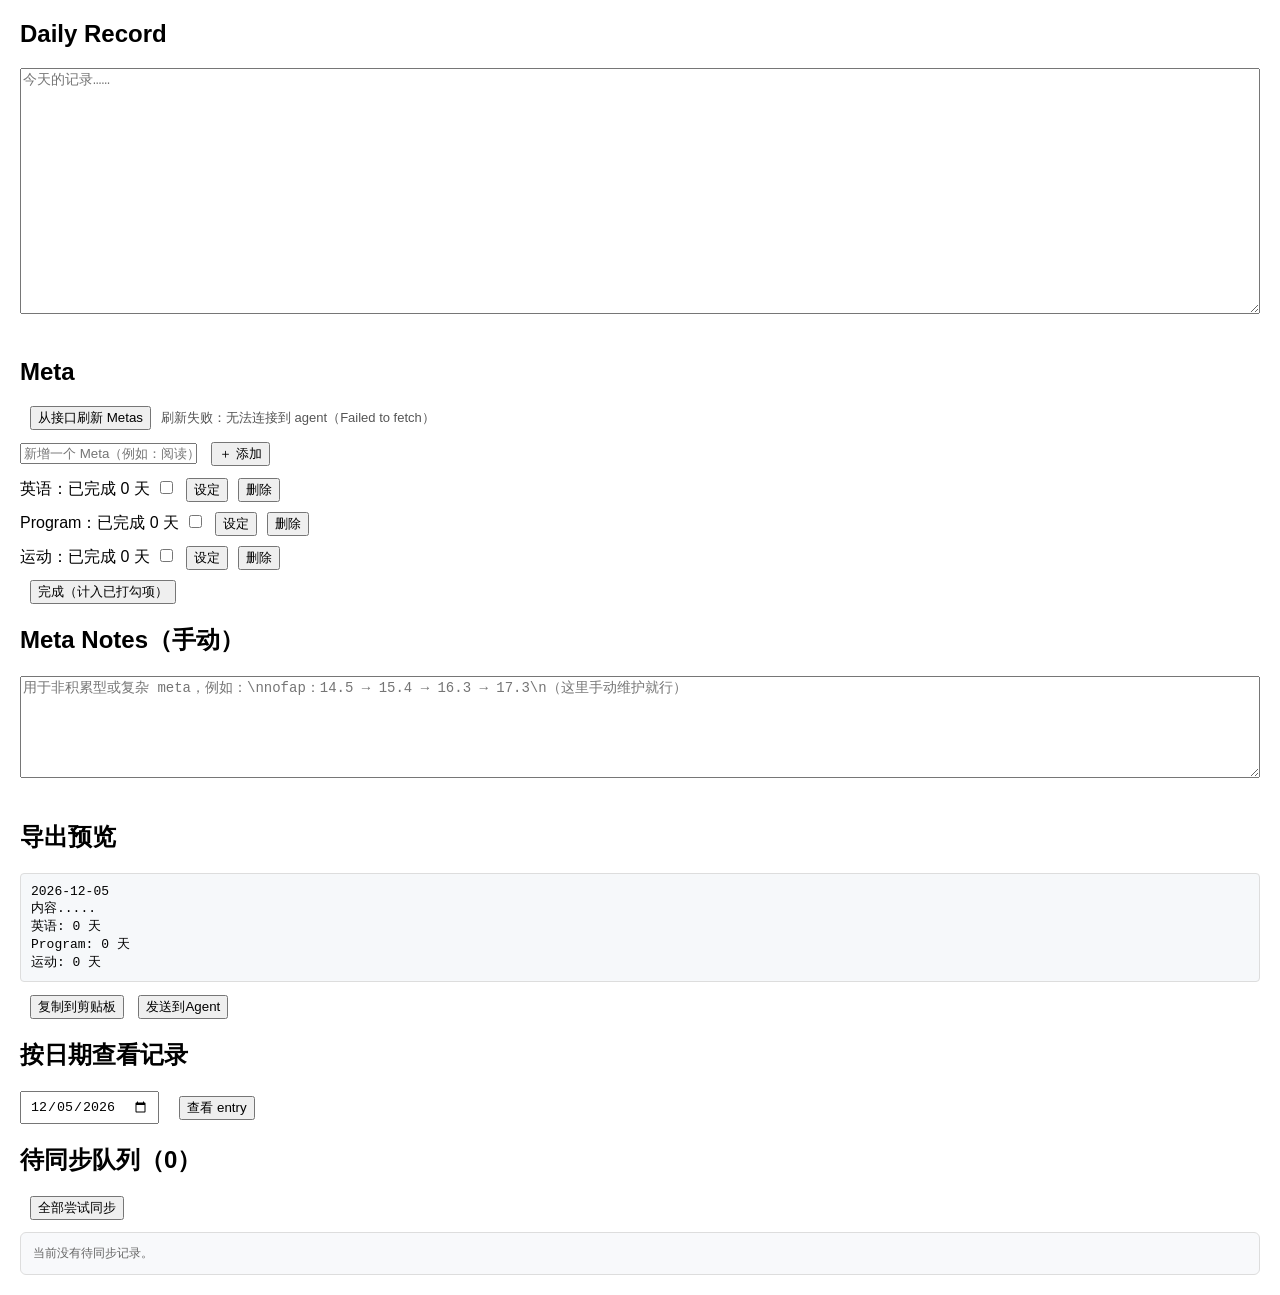
<file: daily_pad_with_meta_notes.html>
<!DOCTYPE html>
<html lang="zh">

    <head>
        <meta charset="UTF-8">
        <title>Daily Pad</title>
        <style>
            body {
                font-family: sans-serif;
                margin: 20px;
            }

            textarea {
                width: 100%;
                box-sizing: border-box;
                font-size: 14px;
                margin-bottom: 20px;
            }

            .meta-item {
                margin-bottom: 10px;
            }

            button {
                margin-left: 10px;
                cursor: pointer;
            }

            .today-check {
                margin-left: 10px;
            }

            .toolbar {
                display: flex;
                gap: 10px;
                align-items: center;
                flex-wrap: wrap;
                margin-bottom: 12px;
            }

            .toolbar input {
                padding: 6px 8px;
            }

            .status-text {
                font-size: 13px;
                color: #555;
            }

            .panel {
                background: #f8f9fb;
                border: 1px solid #ddd;
                border-radius: 6px;
                padding: 12px;
                margin-top: 12px;
            }

            .queue-item {
                display: flex;
                align-items: center;
                gap: 8px;
                flex-wrap: wrap;
                padding: 8px 0;
                border-top: 1px solid #e5e7eb;
            }

            .queue-item:first-child {
                border-top: none;
            }

            .queue-date {
                font-weight: 600;
                min-width: 110px;
            }

            .queue-meta {
                color: #666;
                font-size: 12px;
            }

            dialog {
                width: min(720px, 92vw);
                border: 1px solid #ccc;
                border-radius: 8px;
                padding: 16px;
            }

            dialog::backdrop {
                background: rgba(0, 0, 0, 0.35);
            }
        </style>
    </head>

    <body>

        <h2>Daily Record</h2>
        <textarea id="daily-content" rows="15" placeholder="今天的记录……"></textarea>

        <h2>Meta</h2>

        <div class="toolbar">
            <button onclick="refreshMetasFromAgent()">从接口刷新 Metas</button>
            <span id="meta-sync-status" class="status-text"></span>
        </div>

        <div style="margin-bottom: 12px;">
            <input id="new-meta-name" type="text" placeholder="新增一个 Meta（例如：阅读）" />
            <button onclick="addMeta()">＋ 添加</button>
        </div>

        <div id="meta-list"></div>

        <div style="margin-top: 10px;">
            <button onclick="applyToday()">完成（计入已打勾项）</button>
        </div>


        <h2>Meta Notes（手动）</h2>
        <textarea id="meta-notes" rows="6"
            placeholder="用于非积累型或复杂 meta，例如：\nnofap：14.5 → 15.4 → 16.3 → 17.3\n（这里手动维护就行）"></textarea>


        <h2>导出预览</h2>
        <div id="preview-container">
            <pre id="preview-text"
                style="white-space: pre-wrap; background: #f6f8fa; padding: 10px; border: 1px solid #ddd; border-radius: 4px;"></pre>
            <button onclick="copyPreview()">复制到剪贴板</button>
            <button onclick="sendToAgent()">发送到Agent</button>
            <div id="agent-status" style="margin-top:8px; font-size:13px;"></div>
        </div>

        <h2>按日期查看记录</h2>
        <div class="toolbar">
            <input id="entry-date" type="date" />
            <button onclick="showEntryByDate()">查看 entry</button>
            <span id="entry-fetch-status" class="status-text"></span>
        </div>

        <dialog id="entry-dialog">
            <h3 id="entry-dialog-title">记录详情</h3>
            <pre id="entry-dialog-content"
                style="white-space: pre-wrap; background: #f6f8fa; padding: 10px; border: 1px solid #ddd; border-radius: 4px;"></pre>
            <div style="margin-top: 12px;">
                <button onclick="closeEntryDialog()">关闭</button>
            </div>
        </dialog>

        <h2>待同步队列（<span id="pending-count">0</span>）</h2>
        <div class="toolbar">
            <button onclick="retryAllPending()">全部尝试同步</button>
            <span id="pending-status" class="status-text"></span>
        </div>
        <div id="pending-queue" class="panel"></div>

        <script>
            const API_BASE_URL = 'http://127.0.0.1:8787';
            const DEFAULT_METAS = [
                { key: 'english', label: '英语' },
                { key: 'program', label: 'Program' },
                { key: 'sport', label: '运动' },
            ];
            const META_LIST_KEY = 'meta-list';
            const META_NOTES_KEY = 'meta-notes';
            const PENDING_QUEUE_KEY = 'pending-entry-queue';
            const todayChecks = {};
            const todayApplied = {};

            function getMetaList() {
                const saved = localStorage.getItem(META_LIST_KEY);
                if (saved) {
                    try {
                        return JSON.parse(saved);
                    } catch (e) {
                        console.warn('Failed to parse meta list, using defaults.', e);
                    }
                }
                localStorage.setItem(META_LIST_KEY, JSON.stringify(DEFAULT_METAS));
                return [...DEFAULT_METAS];
            }

            function saveMetaList(list) {
                localStorage.setItem(META_LIST_KEY, JSON.stringify(list));
            }

            function getApiUrl(path) {
                return `${API_BASE_URL}${path}`;
            }

            function getEntryDateFromText(text) {
                return String(text || '').split('\n')[0]?.trim() || '';
            }

            function getPendingQueue() {
                const saved = localStorage.getItem(PENDING_QUEUE_KEY);
                if (!saved) return {};
                try {
                    const parsed = JSON.parse(saved);
                    return parsed && typeof parsed === 'object' ? parsed : {};
                } catch (e) {
                    console.warn('Failed to parse pending queue.', e);
                    return {};
                }
            }

            function savePendingQueue(queue) {
                localStorage.setItem(PENDING_QUEUE_KEY, JSON.stringify(queue));
            }

            function enqueuePendingEntry(text) {
                const entryDate = getEntryDateFromText(text);
                if (!entryDate) return;
                const queue = getPendingQueue();
                const existing = queue[entryDate];
                queue[entryDate] = {
                    text,
                    created_at: existing?.created_at || new Date().toISOString(),
                };
                savePendingQueue(queue);
                renderPendingQueue();
            }

            function removePendingEntry(entryDate) {
                const queue = getPendingQueue();
                delete queue[entryDate];
                savePendingQueue(queue);
                renderPendingQueue();
            }

            function formatPendingText(text) {
                const lines = String(text || '').split('\n');
                return lines.slice(0, 14).join('\n');
            }

            function renderPendingQueue() {
                const queue = getPendingQueue();
                const entries = Object.entries(queue).sort(([a], [b]) => a.localeCompare(b));
                const countEl = document.getElementById('pending-count');
                const container = document.getElementById('pending-queue');

                if (countEl) countEl.textContent = String(entries.length);
                if (!container) return;

                if (entries.length === 0) {
                    container.innerHTML = '<div class="queue-meta">当前没有待同步记录。</div>';
                    return;
                }

                container.innerHTML = '';

                entries.forEach(([entryDate, item]) => {
                    const row = document.createElement('div');
                    row.className = 'queue-item';

                    const dateEl = document.createElement('span');
                    dateEl.className = 'queue-date';
                    dateEl.textContent = entryDate;

                    const metaEl = document.createElement('span');
                    metaEl.className = 'queue-meta';
                    metaEl.textContent = `缓存于 ${item.created_at || '未知时间'}`;

                    const viewBtn = document.createElement('button');
                    viewBtn.textContent = '查看';
                    viewBtn.addEventListener('click', () => showPendingEntry(entryDate));

                    const submitBtn = document.createElement('button');
                    submitBtn.textContent = '提交';
                    submitBtn.addEventListener('click', () => submitPendingEntry(entryDate));

                    const deleteBtn = document.createElement('button');
                    deleteBtn.textContent = '删除';
                    deleteBtn.addEventListener('click', () => {
                        const confirmed = confirm(`删除 ${entryDate} 的待同步记录？`);
                        if (!confirmed) return;
                        removePendingEntry(entryDate);
                    });

                    row.appendChild(dateEl);
                    row.appendChild(metaEl);
                    row.appendChild(viewBtn);
                    row.appendChild(submitBtn);
                    row.appendChild(deleteBtn);
                    container.appendChild(row);
                });
            }

            async function refreshMetasFromAgent() {
                const statusEl = document.getElementById('meta-sync-status');
                if (statusEl) statusEl.textContent = '同步 metas 中...';

                try {
                    const resp = await fetch(getApiUrl('/metas'));
                    const data = await resp.json().catch(() => null);
                    if (!resp.ok || !data?.ok) {
                        if (statusEl) statusEl.textContent = '刷新失败：' + (data?.error || ('HTTP ' + resp.status));
                        return;
                    }

                    const nextList = (data.metas || []).map(meta => ({
                        key: meta.meta_key,
                        label: meta.label,
                    }));

                    if (nextList.length > 0) {
                        saveMetaList(nextList);
                        renderMetas();
                    }

                    if (statusEl) {
                        const count = nextList.length;
                        statusEl.textContent = `已从接口刷新 ${count} 个 meta`;
                    }
                } catch (e) {
                    if (statusEl) statusEl.textContent = '刷新失败：无法连接到 agent（' + (e?.message || e) + '）';
                }
            }

            function renderMetas() {
                const metaList = getMetaList();
                const container = document.getElementById('meta-list');
                container.innerHTML = '';

                metaList.forEach(meta => {
                    const countKey = `meta-count-${meta.key}`;
                    const count = localStorage.getItem(countKey) || 0;
                    if (todayChecks[meta.key] === undefined) {
                        todayChecks[meta.key] = false;
                    }

                    const wrapper = document.createElement('div');
                    wrapper.className = 'meta-item';

                    const label = document.createElement('span');
                    label.textContent = `${meta.label}：已完成 `;

                    const countSpan = document.createElement('span');
                    countSpan.id = `${meta.key}-count`;
                    countSpan.innerText = count;

                    const suffix = document.createElement('span');
                    suffix.textContent = ' 天';

                    const todayCheck = document.createElement('input');
                    todayCheck.type = 'checkbox';
                    todayCheck.className = 'today-check';
                    todayCheck.id = `${meta.key}-today`;
                    todayCheck.checked = todayChecks[meta.key];
                    todayCheck.title = '勾选后点击下方“完成”才会计入';
                    todayCheck.addEventListener('change', (e) => {
                        todayChecks[meta.key] = e.target.checked;
                        updatePreview();
                    });

                    const setButton = document.createElement('button');
                    setButton.textContent = '设定';
                    setButton.addEventListener('click', () => {
                        const newVal = prompt('请输入要设定的天数（非负整数）', count);
                        if (newVal === null) return;
                        setCount(meta.key, newVal);
                    });

                    const deleteButton = document.createElement('button');
                    deleteButton.textContent = '删除';
                    deleteButton.addEventListener('click', () => deleteMeta(meta.key));

                    wrapper.appendChild(label);
                    wrapper.appendChild(countSpan);
                    wrapper.appendChild(suffix);
                    wrapper.appendChild(todayCheck);
                    wrapper.appendChild(setButton);
                    wrapper.appendChild(deleteButton);

                    container.appendChild(wrapper);
                });

                updatePreview();
            }

            function increment(key) {
                const countKey = `meta-count-${key}`;
                let count = localStorage.getItem(countKey);
                count = count ? parseInt(count) + 1 : 1;
                localStorage.setItem(countKey, count);
                const span = document.getElementById(`${key}-count`);
                if (span) {
                    span.innerText = count;
                }
                updatePreview();
            }

            function setCount(key, value) {
                const countKey = `meta-count-${key}`;
                const parsed = parseInt(value);
                if (isNaN(parsed) || parsed < 0) {
                    alert('请输入有效的非负整数');
                    return;
                }
                localStorage.setItem(countKey, parsed);
                const span = document.getElementById(`${key}-count`);
                if (span) {
                    span.innerText = parsed;
                }
                updatePreview();
            }

            function deleteMeta(key) {
                const metaList = getMetaList();
                const target = metaList.find(m => m.key === key);
                if (!target) return;
                const confirmed = confirm(`删除 "${target.label}" ？操作不可撤销`);
                if (!confirmed) return;

                const nextList = metaList.filter(m => m.key !== key);
                saveMetaList(nextList);
                localStorage.removeItem(`meta-count-${key}`);
                delete todayChecks[key];
                renderMetas();
                updatePreview();
            }

            function addMeta() {
                const input = document.getElementById('new-meta-name');
                const rawName = input.value.trim();
                if (!rawName) return;

                const metaList = getMetaList();
                const exists = metaList.some(m => m.label === rawName);
                if (exists) {
                    alert('这个 Meta 已存在');
                    return;
                }

                // Generate a storage-friendly key
                const sanitized = rawName.toLowerCase().replace(/[^a-z0-9]+/g, '-').replace(/^-+|-+$/g, '');
                const key = sanitized || `meta-${Date.now()}`;

                metaList.push({ key, label: rawName });
                saveMetaList(metaList);
                input.value = '';
                renderMetas();
            }

            function applyToday() {
                const metaList = getMetaList();
                let anyChecked = false;
                metaList.forEach(meta => {
                    if (todayChecks[meta.key]) {
                        anyChecked = true;
                        increment(meta.key);
                        todayChecks[meta.key] = false;
                        const checkbox = document.getElementById(`${meta.key}-today`);
                        if (checkbox) checkbox.checked = false;
                        todayApplied[meta.key] = true;
                    }
                });
                if (!anyChecked) {
                    alert('请先勾选今日完成的项目');
                }
                updatePreview();
            }

            function getTodayString() {
                const now = new Date();
                const local = new Date(now);
                // If it's before 4 AM, treat as the previous day to align with late-night journaling.
                if (local.getHours() < 4) {
                    local.setDate(local.getDate() - 1);
                }
                const offsetDate = new Date(local.getTime() - local.getTimezoneOffset() * 60000);
                return offsetDate.toISOString().split('T')[0];
            }

            function buildPreviewText() {
                const dateLine = getTodayString();
                const content = document.getElementById('daily-content').value.trim() || '内容.....';
                const metaLines = getMetaList().map(meta => {
                    const count = localStorage.getItem(`meta-count-${meta.key}`) || 0;
                    const pendingMark = (todayChecks[meta.key] || todayApplied[meta.key]) ? ' +' : '';
                    return `${meta.label}: ${count} 天${pendingMark}`;
                });
                const notes = (localStorage.getItem(META_NOTES_KEY) || '').trim();
                const notesLines = notes ? ['---', notes] : [];
                return [dateLine, content, ...metaLines, ...notesLines].join('\n');
            }

            function buildTodaySummary() {
                const dateLine = `日期：${getTodayString()}`;
                const metaList = getMetaList();
                const finished = [];
                const unfinished = [];
                metaList.forEach(meta => {
                    const done = todayChecks[meta.key] || todayApplied[meta.key];
                    (done ? finished : unfinished).push(meta.label);
                });
                const notes = (document.getElementById('meta-notes')?.value || localStorage.getItem(META_NOTES_KEY) || '').trim();
                const notesLine = notes ? `notes（前50字）：${notes.slice(0, 50)}` : '';
                const indent = '  ';
                const finishedLine = `${indent}■ ${finished.length ? finished.join('、') : '（无）'}`;
                const unfinishedLine = `${indent}□ ${unfinished.length ? unfinished.join('、') : '（无）'}`;
                const tipLine = '确认后将覆盖写入今天的数据，可再次发送修正';
                return [dateLine, finishedLine, unfinishedLine, notesLine, tipLine].filter(Boolean).join('\n');
            }

            function updatePreview() {
                const preview = document.getElementById('preview-text');
                if (preview) {
                    preview.textContent = buildPreviewText();
                }
            }

            async function copyPreview() {
                const text = buildPreviewText();
                if (navigator.clipboard && navigator.clipboard.writeText) {
                    try {
                        await navigator.clipboard.writeText(text);
                        alert('已复制到剪贴板');
                        return;
                    } catch (err) {
                        console.warn('Clipboard API failed, fallback to prompt.', err);
                    }
                }
                prompt('复制以下内容：', text);
            }

            async function sendToAgent() {
                const statusEl = document.getElementById('agent-status');
                const text = buildPreviewText();
                const entryDate = getEntryDateFromText(text);
                if (!confirm(buildTodaySummary())) return;
                const url = getApiUrl('/save');
                if (statusEl) statusEl.textContent = '发送中...';
                try {
                    const resp = await fetch(url, {
                        method: 'POST',
                        headers: { 'Content-Type': 'application/json' },
                        body: JSON.stringify({ text, source: 'daily_pad', ts: new Date().toISOString() })
                    });
                    const data = await resp.json().catch(() => null);
                    if (!resp.ok) {
                        if (statusEl) statusEl.textContent = '失败：' + (data?.error || ('HTTP ' + resp.status));
                        return;
                    }
                    removePendingEntry(entryDate);
                    if (statusEl) {
                        const warningText = data?.warning ? `（${data.warning}）` : '';
                        statusEl.textContent = '成功：' + (data?.message || 'ok') + warningText;
                    }
                } catch (e) {
                    enqueuePendingEntry(text);
                    if (statusEl) statusEl.textContent = '无法连接到 agent，已加入待同步队列（' + (e?.message || e) + '）';
                }
            }

            function buildEntryDialogText(data) {
                const entry = data.entry || {};
                const metas = data.metas || [];
                const metaLines = metas.map(meta =>
                    `${meta.label}: ${meta.count} ${meta.unit || ''}${meta.done ? ' +' : ''}`.trim()
                );

                return [
                    `日期：${entry.entry_date || ''}`,
                    '',
                    '正文：',
                    entry.content || '（空）',
                    '',
                    'Metas：',
                    metaLines.length ? metaLines.join('\n') : '（无）',
                    '',
                    'Meta Notes：',
                    entry.meta_notes || '（无）',
                ].join('\n');
            }

            function closeEntryDialog() {
                const dialog = document.getElementById('entry-dialog');
                if (dialog?.open) {
                    dialog.close();
                }
            }

            function openTextDialog(title, text) {
                const dialog = document.getElementById('entry-dialog');
                const titleEl = document.getElementById('entry-dialog-title');
                const contentEl = document.getElementById('entry-dialog-content');
                if (titleEl) titleEl.textContent = title;
                if (contentEl) contentEl.textContent = text;

                if (dialog?.showModal) {
                    dialog.showModal();
                } else {
                    alert(text);
                }
            }

            function showPendingEntry(entryDate) {
                const queue = getPendingQueue();
                const item = queue[entryDate];
                if (!item) return;
                openTextDialog(`${entryDate} 的待同步记录`, formatPendingText(item.text));
            }

            async function submitPendingEntry(entryDate) {
                const statusEl = document.getElementById('pending-status');
                const queue = getPendingQueue();
                const item = queue[entryDate];
                if (!item) return;

                if (statusEl) statusEl.textContent = `正在提交 ${entryDate}...`;
                try {
                    const resp = await fetch(getApiUrl('/save'), {
                        method: 'POST',
                        headers: { 'Content-Type': 'application/json' },
                        body: JSON.stringify({ text: item.text, source: 'pending_queue', ts: new Date().toISOString() })
                    });
                    const data = await resp.json().catch(() => null);
                    if (!resp.ok) {
                        if (statusEl) statusEl.textContent = `${entryDate} 提交失败：` + (data?.error || ('HTTP ' + resp.status));
                        return;
                    }

                    removePendingEntry(entryDate);
                    if (statusEl) statusEl.textContent = `${entryDate} 已提交到 agent`;
                } catch (e) {
                    if (statusEl) statusEl.textContent = `${entryDate} 提交失败：无法连接到 agent（` + (e?.message || e) + '）';
                }
            }

            async function retryAllPending() {
                const queue = getPendingQueue();
                const dates = Object.keys(queue).sort();
                const statusEl = document.getElementById('pending-status');

                if (dates.length === 0) {
                    if (statusEl) statusEl.textContent = '当前没有待同步记录';
                    return;
                }

                if (statusEl) statusEl.textContent = `开始尝试同步 ${dates.length} 条记录...`;
                for (const entryDate of dates) {
                    // 顺序提交，失败的条目会保留在队列中
                    // 这样更接近“逐条检查再入库”的流程。
                    await submitPendingEntry(entryDate);
                }
            }

            async function showEntryByDate() {
                const dateInput = document.getElementById('entry-date');
                const statusEl = document.getElementById('entry-fetch-status');
                const entryDate = dateInput?.value?.trim();

                if (!entryDate) {
                    if (statusEl) statusEl.textContent = '请先选择日期';
                    return;
                }

                if (statusEl) statusEl.textContent = '读取 entry 中...';

                try {
                    const resp = await fetch(getApiUrl(`/entry?date=${encodeURIComponent(entryDate)}`));
                    const data = await resp.json().catch(() => null);
                    if (!resp.ok || !data?.ok) {
                        if (statusEl) statusEl.textContent = '读取失败：' + (data?.error || ('HTTP ' + resp.status));
                        return;
                    }

                    openTextDialog(`${entryDate} 的记录`, buildEntryDialogText(data));
                    if (statusEl) statusEl.textContent = '读取成功';
                } catch (e) {
                    if (statusEl) statusEl.textContent = '读取失败：无法连接到 agent（' + (e?.message || e) + '）';
                }
            }

            document.getElementById('daily-content').addEventListener('input', updatePreview);

            // Meta notes persistence
            const metaNotesEl = document.getElementById('meta-notes');
            if (metaNotesEl) {
                metaNotesEl.value = localStorage.getItem(META_NOTES_KEY) || '';
                metaNotesEl.addEventListener('input', () => {
                    localStorage.setItem(META_NOTES_KEY, metaNotesEl.value);
                    updatePreview();
                });
            }
            const entryDateEl = document.getElementById('entry-date');
            if (entryDateEl) {
                entryDateEl.value = getTodayString();
            }
            renderMetas();
            updatePreview();
            renderPendingQueue();
            refreshMetasFromAgent();
        </script>

    </body>

</html>
</file>
